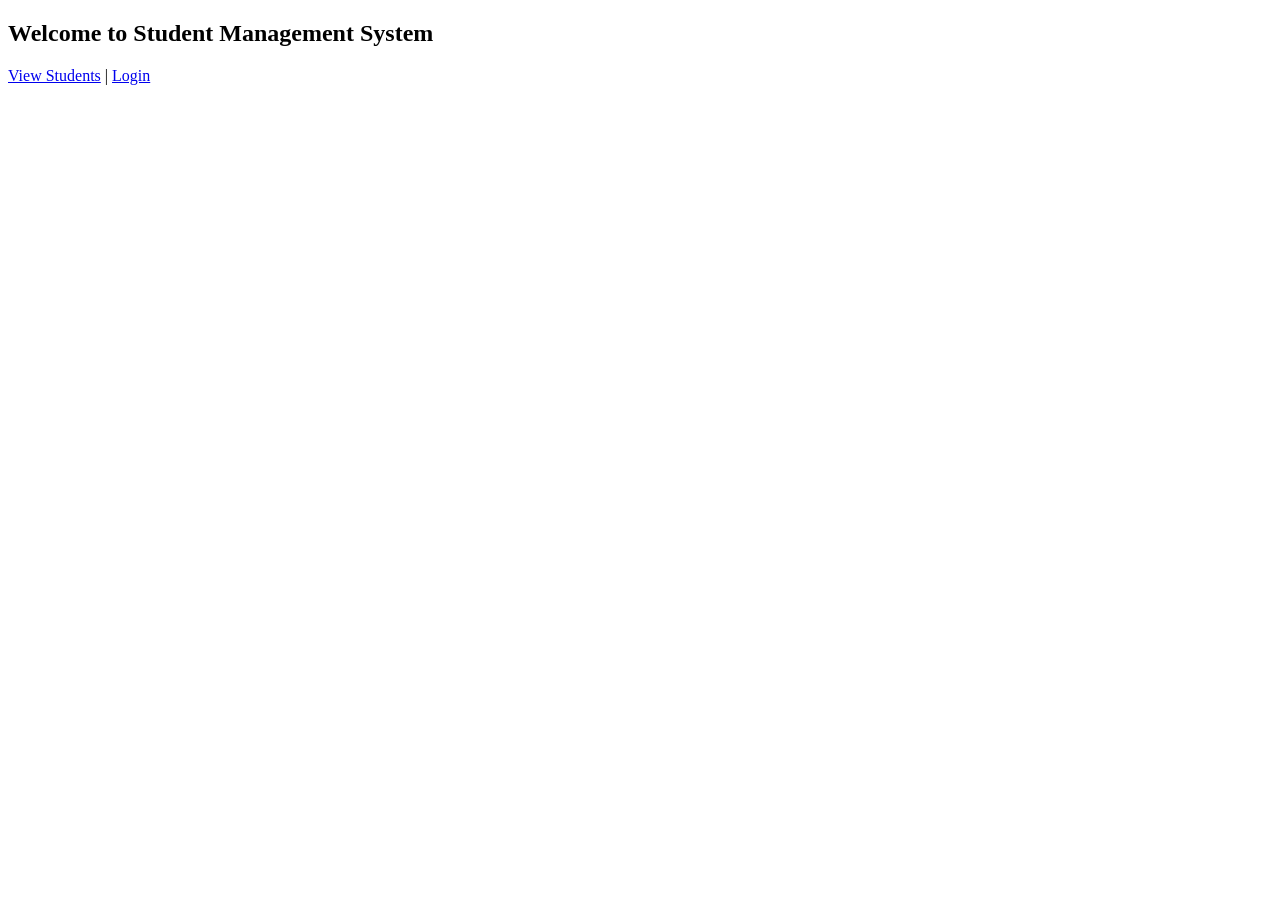
<file: src/main/resources/templates/index.html>
<!DOCTYPE html>
<html xmlns:th="http://www.thymeleaf.org">
<head>
    <title>Home</title>
</head>
<body>

<h2>Welcome to Student Management System</h2>

<a href="/students">View Students</a> |
<a href="/login">Login</a>

</body>
</html>
</file>
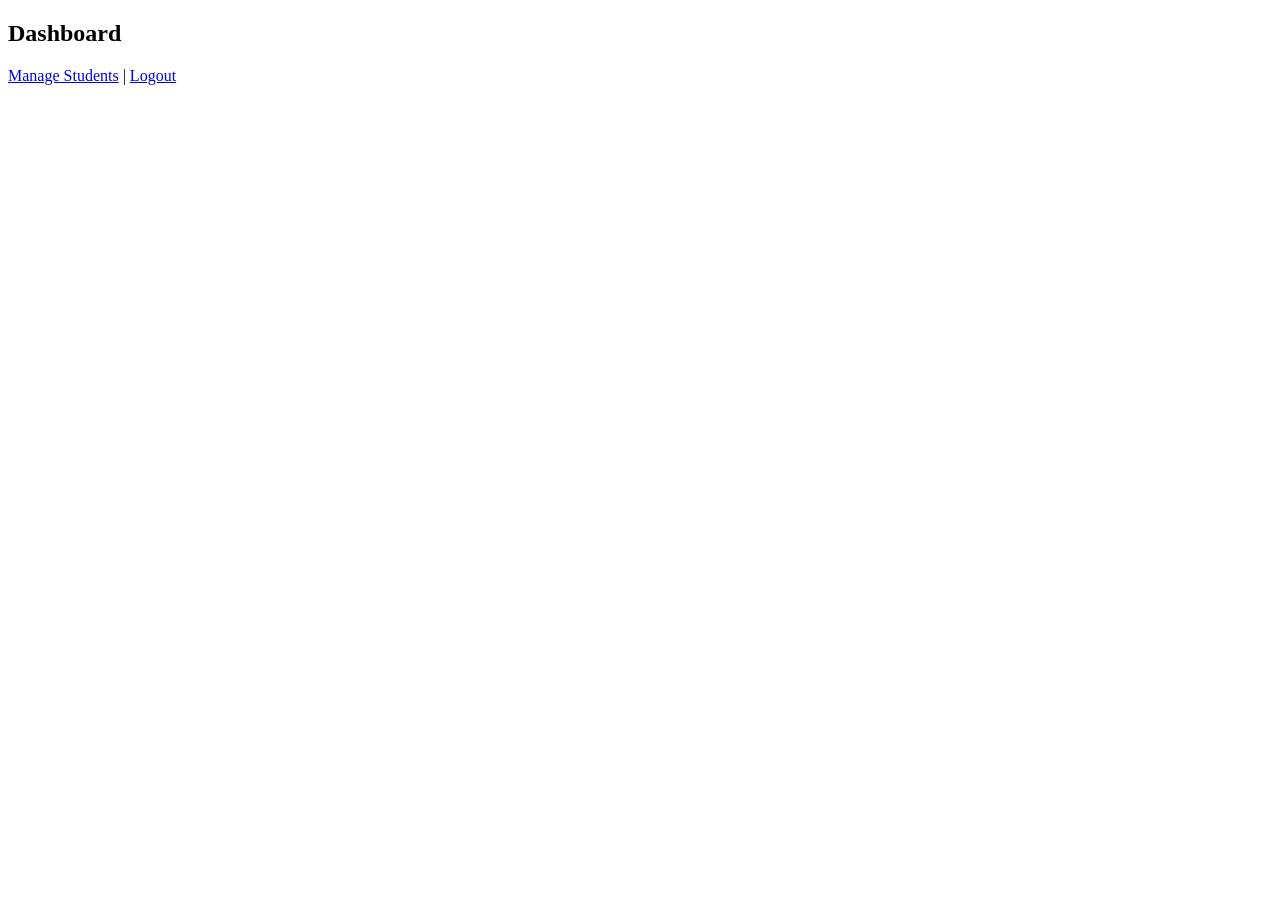
<file: src/main/resources/templates/dashboard.html>
<!DOCTYPE html>
<html xmlns:th="http://www.thymeleaf.org">
<head>
    <title>Dashboard</title>
</head>
<body>

<h2>Dashboard</h2>

<a href="/students">Manage Students</a> |
<a href="/logout">Logout</a>

</body>
</html>
</file>
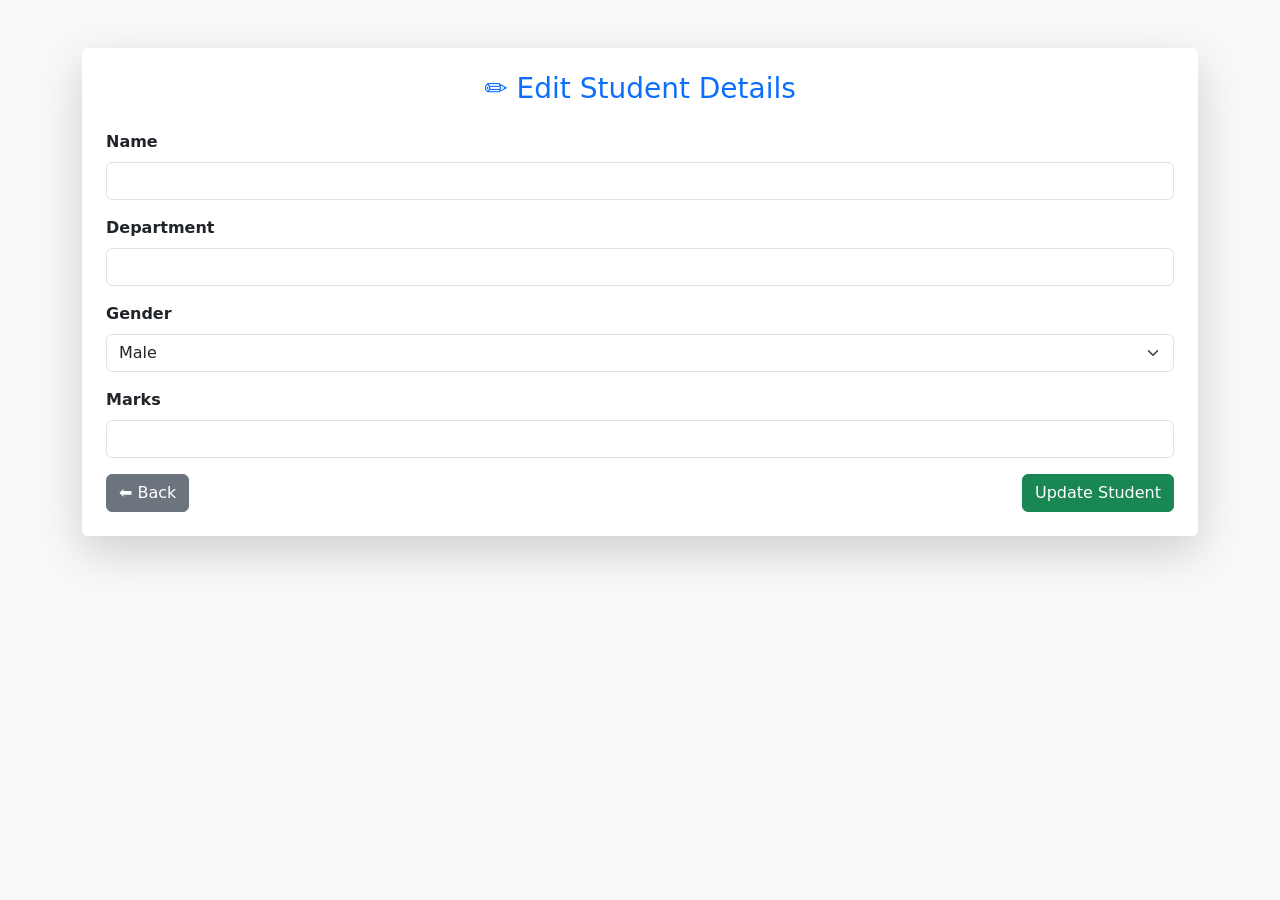
<file: src/main/resources/templates/edit-student.html>
<!DOCTYPE html>
<html xmlns:th="http://www.thymeleaf.org">
<head>
    <title>Edit Student</title>
    <link href="https://cdn.jsdelivr.net/npm/bootstrap@5.3.2/dist/css/bootstrap.min.css" rel="stylesheet">
</head>
<body class="bg-light">

<div class="container mt-5">
    <div class="card shadow-lg p-4 border-0">

        <h3 class="text-center text-primary mb-4">✏ Edit Student Details</h3>

        <form th:action="@{/students/save}" th:object="${student}" method="post">

            <!-- Hidden ID (VERY IMPORTANT for update) -->
            <input type="hidden" th:field="*{id}" />

            <div class="mb-3">
                <label class="form-label fw-bold">Name</label>
                <input type="text" th:field="*{name}" class="form-control" required>
            </div>

            <div class="mb-3">
                <label class="form-label fw-bold">Department</label>
                <input type="text" th:field="*{department}" class="form-control" required>
            </div>

            <div class="mb-3">
                <label class="form-label fw-bold">Gender</label>
                <select th:field="*{gender}" class="form-select">
                    <option value="Male">Male</option>
                    <option value="Female">Female</option>
                </select>
            </div>

            <div class="mb-3">
                <label class="form-label fw-bold">Marks</label>
                <input type="number" th:field="*{marks}" class="form-control" required>
            </div>

            <div class="d-flex justify-content-between">
                <a href="/students" class="btn btn-secondary">⬅ Back</a>
                <button type="submit" class="btn btn-success">Update Student</button>
            </div>

        </form>

    </div>
</div>

</body>
</html>
</file>
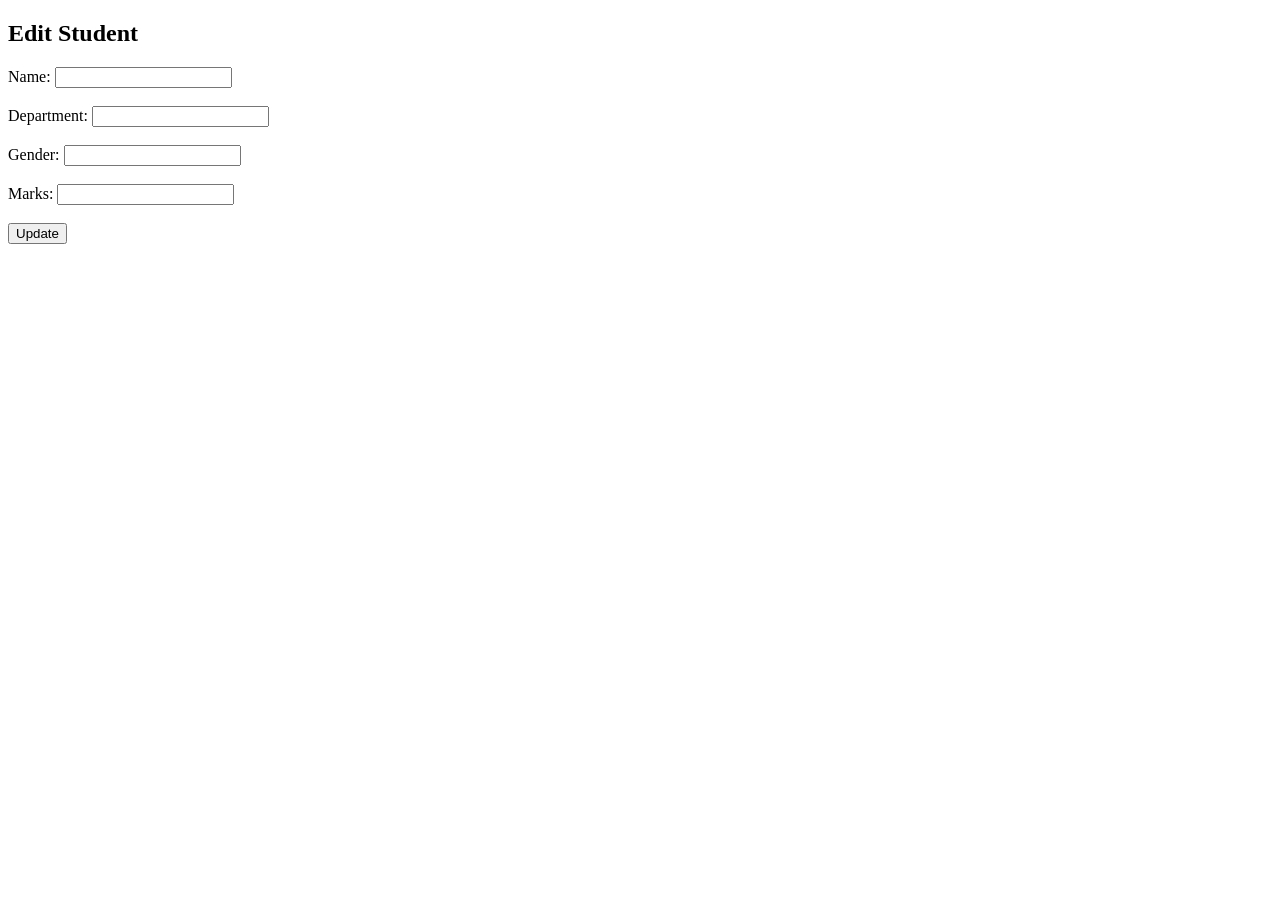
<file: src/main/resources/templates/edit.html>
<!DOCTYPE html>
<html xmlns:th="http://www.thymeleaf.org">
<head>
    <title>Edit Student</title>
</head>
<body>

<h2>Edit Student</h2>

<form th:action="@{'/update/' + ${student.id}}" th:object="${student}" method="post">

    Name:
    <input type="text" th:field="*{name}" /><br><br>

    Department:
    <input type="text" th:field="*{department}" /><br><br>

    Gender:
    <input type="text" th:field="*{gender}" /><br><br>

    Marks:
    <input type="number" th:field="*{marks}" /><br><br>

    <button type="submit">Update</button>
</form>

</body>
</html>
</file>
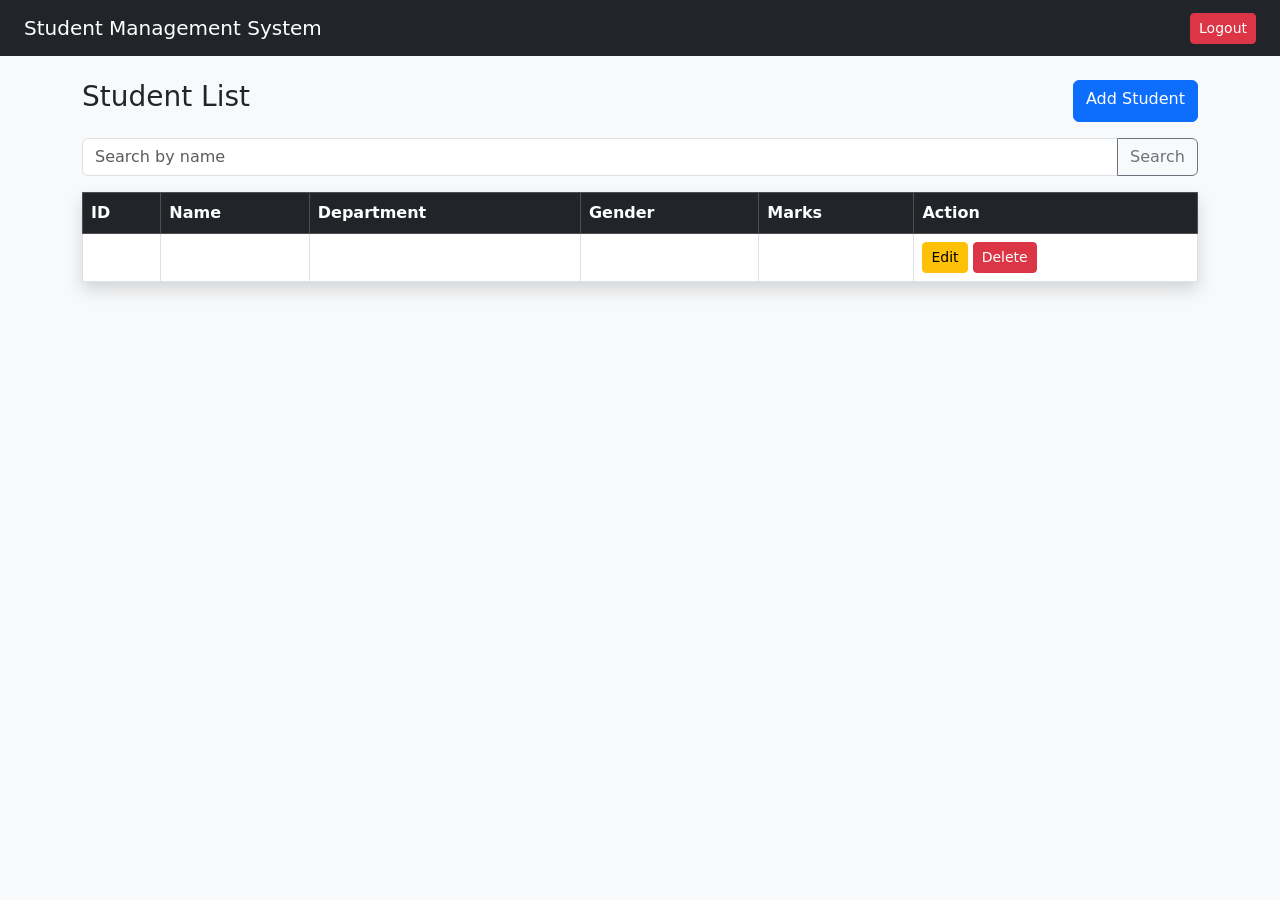
<file: src/main/resources/templates/list.html>
<!DOCTYPE html>
<html xmlns:th="http://www.thymeleaf.org">
<head>
    <title>Student List</title>

    <!-- Bootstrap CDN -->
    <link href="https://cdn.jsdelivr.net/npm/bootstrap@5.3.3/dist/css/bootstrap.min.css" rel="stylesheet">
</head>
<body class="bg-light">

<nav class="navbar navbar-dark bg-dark px-4">
    <span class="navbar-brand">Student Management System</span>
    <a href="/logout" class="btn btn-danger btn-sm">Logout</a>
</nav>

<div class="container mt-4">

    <div class="d-flex justify-content-between mb-3">
        <h3>Student List</h3>
        <a href="/add" class="btn btn-primary">Add Student</a>
    </div>

    <!-- Search -->
    <form method="get" th:action="@{/students}" class="mb-3">
        <div class="input-group">
            <input type="text" name="keyword" class="form-control"
                   placeholder="Search by name"
                   th:value="${keyword}">
            <button class="btn btn-outline-secondary">Search</button>
        </div>
    </form>

    <!-- Table -->
    <table class="table table-bordered table-hover shadow">
        <thead class="table-dark">
        <tr>
            <th>ID</th>
            <th>Name</th>
            <th>Department</th>
            <th>Gender</th>
            <th>Marks</th>
            <th>Action</th>
        </tr>
        </thead>

        <tbody>
        <tr th:each="student, iter : ${students}">
            <td th:text="${iter.index + 1 + (currentPage * 5)}"></td>
            <td th:text="${student.name}"></td>
            <td th:text="${student.department}"></td>
            <td th:text="${student.gender}"></td>
            <td>
                <span class="badge bg-success"
                      th:text="${student.marks}"></span>
            </td>
            <td>
                <a th:href="@{/students/edit/{id}(id=${student.id})}" 
                class="btn btn-warning btn-sm">Edit</a>

                <a th:href="@{/students/delete/{id}(id=${student.id})}"
                class="btn btn-danger btn-sm">
                Delete
                </a>
            </td>
        </tr>
        </tbody>
    </table>

</div>

</body>
</html>
</file>
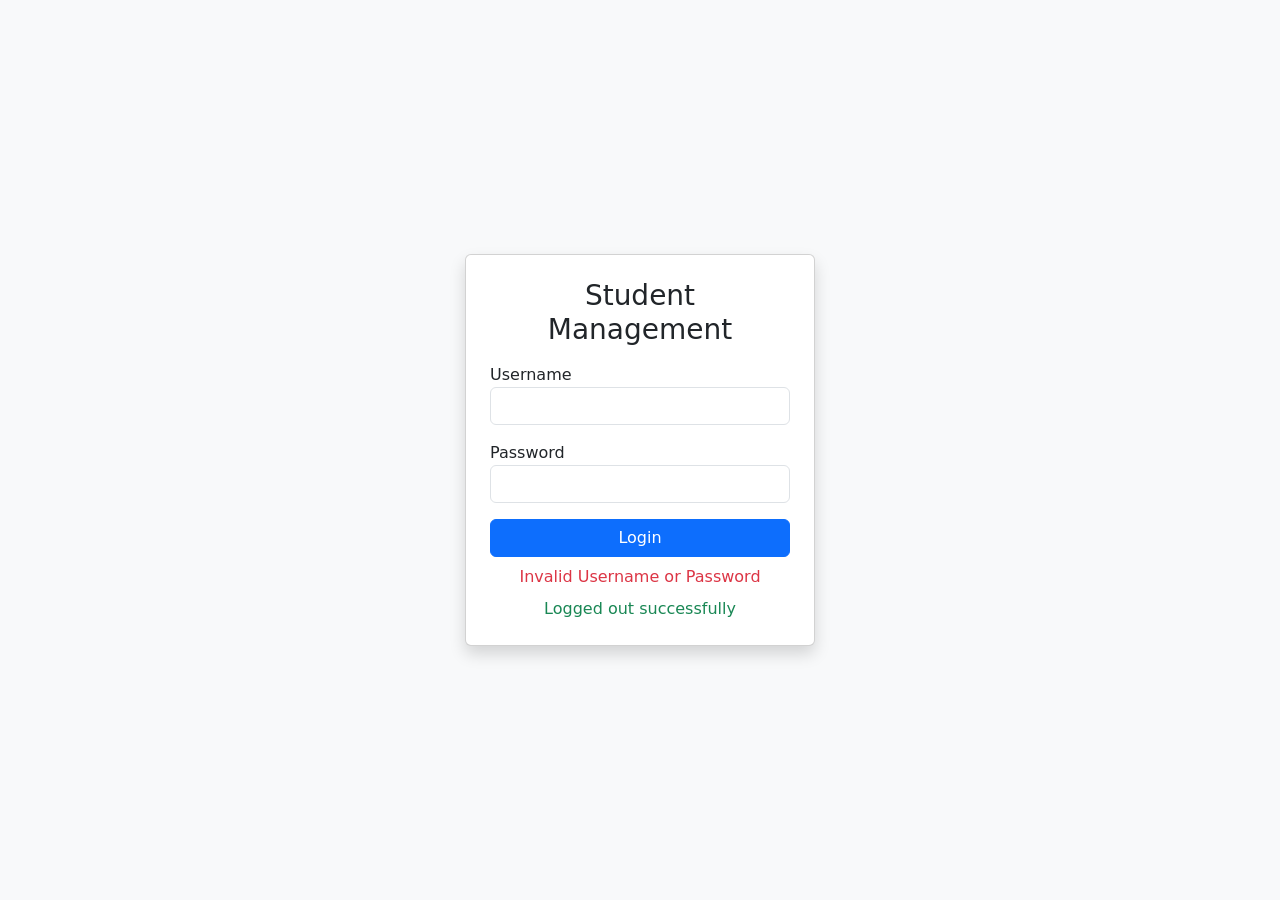
<file: src/main/resources/templates/login.html>
<!DOCTYPE html>
<html xmlns:th="http://www.thymeleaf.org">
<head>
    <title>Login</title>
    <link href="https://cdn.jsdelivr.net/npm/bootstrap@5.3.2/dist/css/bootstrap.min.css" rel="stylesheet">
</head>
<body class="bg-light">

<div class="container d-flex justify-content-center align-items-center vh-100">
    <div class="card shadow p-4" style="width: 350px;">
        <h3 class="text-center mb-3">Student Management</h3>

        <form th:action="@{/login}" method="post">
            <div class="mb-3">
                <label>Username</label>
                <input type="text" name="username" class="form-control" required>
            </div>

            <div class="mb-3">
                <label>Password</label>
                <input type="password" name="password" class="form-control" required>
            </div>

            <button class="btn btn-primary w-100">Login</button>

            <div class="text-danger mt-2 text-center"
                 th:if="${param.error}">
                Invalid Username or Password
            </div>

            <div class="text-success mt-2 text-center"
                 th:if="${param.logout}">
                Logged out successfully
            </div>
        </form>
    </div>
</div>

</body>
</html>
</file>
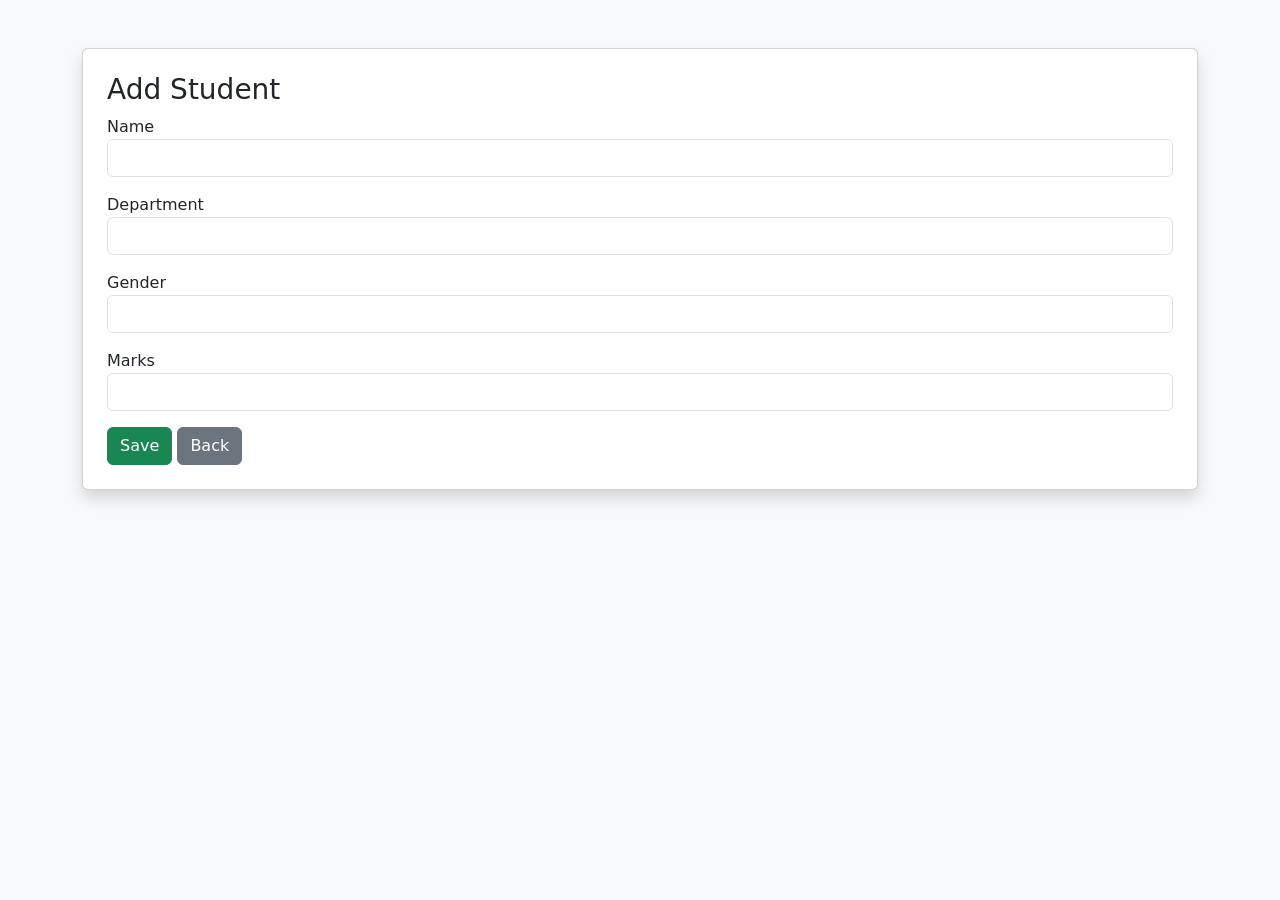
<file: src/main/resources/templates/student.html>
<!DOCTYPE html>
<html xmlns:th="http://www.thymeleaf.org">
<head>
    <title>Add Student</title>
    <link href="https://cdn.jsdelivr.net/npm/bootstrap@5.3.3/dist/css/bootstrap.min.css" rel="stylesheet">
</head>
<body class="bg-light">

<div class="container mt-5">
    <div class="card shadow p-4">
        <h3>Add Student</h3>

        <form th:action="@{/students/save}" th:object="${student}" method="post">

            <div class="mb-3">
                <label>Name</label>
                <input type="text" th:field="*{name}" class="form-control">
            </div>

            <div class="mb-3">
                <label>Department</label>
                <input type="text" th:field="*{department}" class="form-control">
            </div>

            <div class="mb-3">
                <label>Gender</label>
                <input type="text" th:field="*{gender}" class="form-control">
            </div>

            <div class="mb-3">
                <label>Marks</label>
                <input type="number" th:field="*{marks}" class="form-control">
            </div>

            <button type="submit" class="btn btn-success">Save</button>
            <a href="/students" class="btn btn-secondary">Back</a>

        </form>
    </div>
</div>

</body>
</html>
</file>
